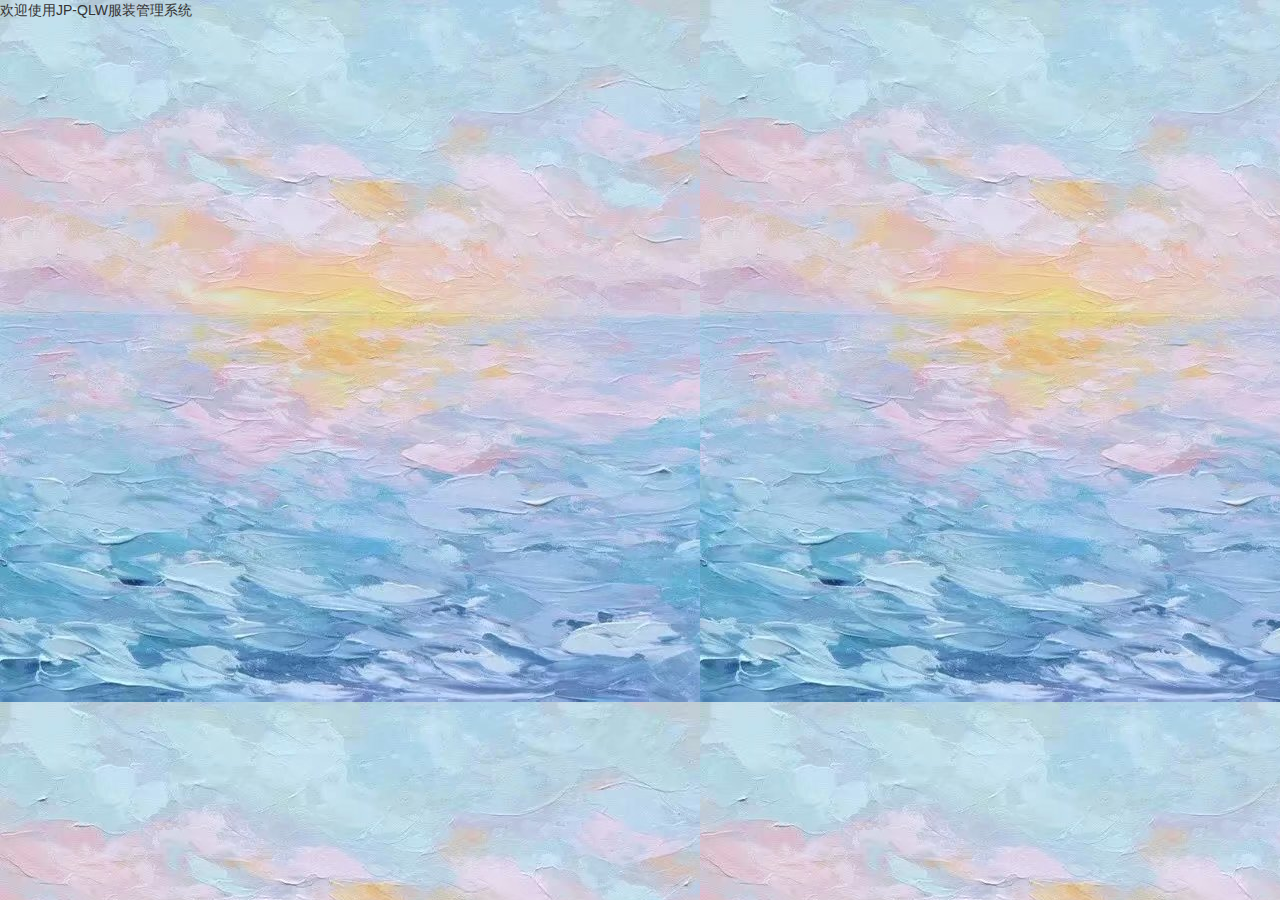
<file: src/main/resources/static/html/home.html>
<!DOCTYPE html>
<html lang="en">
<head>
    <meta charset="utf-8">
    <title>新书推荐</title>
    <link rel="stylesheet" href="../css/bootstrap.css">
    <link rel="stylesheet" href="../css/AdminLTE.css">
    <link rel="stylesheet" href="../css/pagination.css">
    <script src="../js/jquery.min.js"></script>
    <script src="../js/bootstrap.js"></script>
    <script src="../js/pagination.js"></script>
    <script src="../js/my.js"></script>
</head>
<body class="hold-transition skin-red sidebar-mini" style="background-image: url(../image/777.jpg);">
    欢迎使用JP-QLW服装管理系统
</body>
</html>
</file>
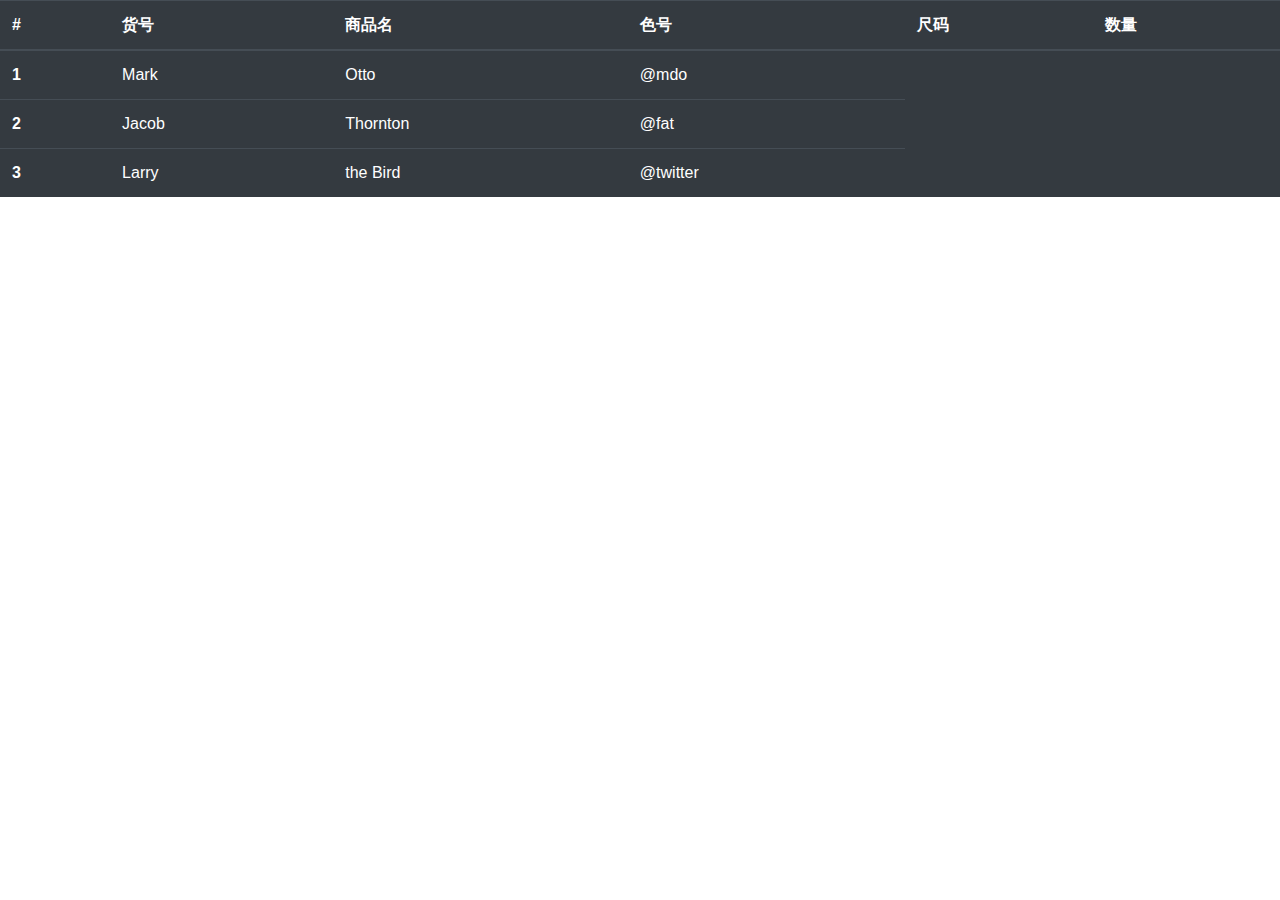
<file: src/main/resources/static/html/table.html>
<!DOCTYPE html>
<html lang="en">
<head>
    <meta charset="UTF-8">
    <title>table</title>
    <script src="../js/jquery.min.js"></script>
    <link rel="stylesheet" href="../bootstrap-4.6.1-dist/css/bootstrap.css">
</head>
<body>
    <table class="table table-dark" style="width: 100%;height: 100%">
        <thead>
        <tr>
            <th scope="col">#</th>
            <th scope="col">货号</th>
            <th scope="col">商品名</th>
            <th scope="col">色号</th>
            <th scope="col">尺码</th>
            <th scope="col">数量</th>
        </tr>
        </thead>
        <tbody id="tabaa">
        <tr>
            <th scope="row">1</th>
            <td>Mark</td>
            <td>Otto</td>
            <td>@mdo</td>
        </tr>
        <tr>
            <th scope="row">2</th>
            <td>Jacob</td>
            <td>Thornton</td>
            <td>@fat</td>
        </tr>
        <tr>
            <th scope="row">3</th>
            <td>Larry</td>
            <td>the Bird</td>
            <td>@twitter</td>
        </tr>
        </tbody>
    </table>
<script>
    $(function () {
        var a=sessionStorage.getItem("aaaaa","123");
        console.log(a)
    })
</script>
</body>
</html>
</file>
<file: src/main/resources/static/css/pagination.css>
a {
  text-decoration: none;
}
.pagination {
  padding-top: 0px;
  padding-bottom: 20px;
  color: #888;
}
.pagination .prev,
.pagination .next {
  color: #377bee;
  border: 1px solid #E4E4E4;
  padding: 6px;
  -webkit-border-radius: 3px;
  -moz-border-radius: 3px;
  border-radius: 3px;
}
.pagination .more {
  padding-bottom: 3px;
}
.pagination .pages {
  display: inline-block;
}
.pagination .pages .page {
  margin: 0 5px;
  padding: 5px;
  display: inline-block;
}
.pagination .pages .page a {
  color: #377bee;
  margin: 0 10px;
}
.pagination .pages .page a.cur {
  padding: 0 8px;
  text-align: center;
  display: inline-block;
  height: 22px;
  font-size: 12px;
  font-weight: 400;
  line-height: 22px;
  -webkit-border-radius: 3px;
  -moz-border-radius: 3px;
  border-radius: 3px;
  background: #dff2ff;
  color: #888;
}
.pagination .page-total {
  margin-left: 20px;
  margin-right: 15px;
}
.pagination .page-total .number {
  margin: 0 5px;
}
.pagination .page-go .go {
  height: 20px;
  border: 1px solid #E4E4E4;
  margin: 0 5px;
  color: #888;
  width: 35px;
}
.pagination .gray-btn {
  padding: 5px 20px;
  margin-left: 10px;
  color: #888;
}
</file>
